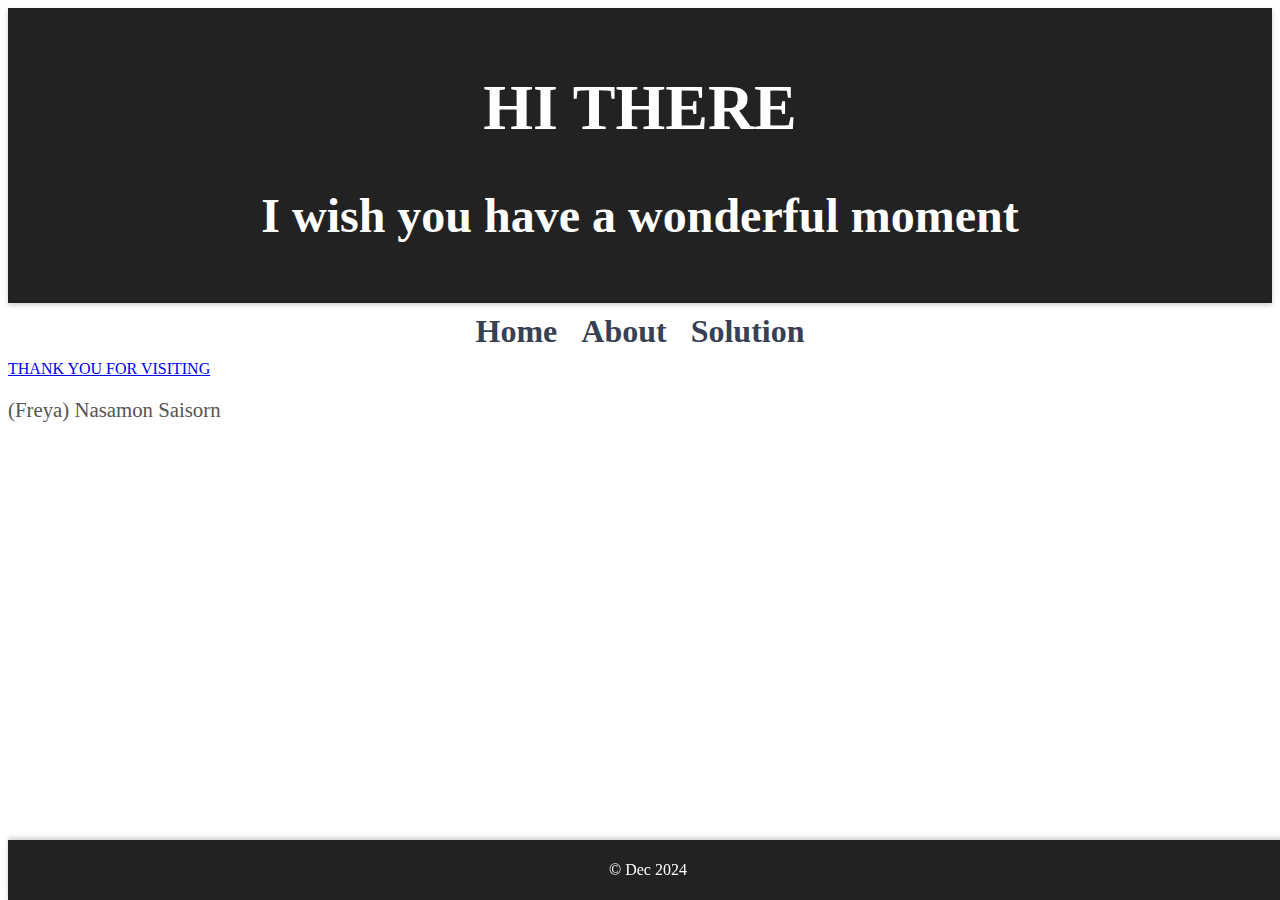
<file: solution.html>
<!DOCTYPE html>
<html lang="en">
<head>
    <link rel="stylesheet" href="index.css">
    <meta charset="UTF-8">
    <meta name="viewport" content="width=device-width, initial-scale=1.0">
    <title>Simple Index Page</title>
    
</head>
<body>
    
    <header>
        <h1>HI THERE</h1>
        <h2>I wish you have a wonderful moment</h2>
    </header>

    <nav>
        <a href="https://freyanasamon.github.io/index.html">Home</a>
        <a href="https://freyanasamon.github.io/About.html">About</a>
        <a href="https://freyanasamon.github.io/solution.html">Solution </a>
        
    </nav>
    <section>
        
        <a href="last.jpg">THANK YOU FOR VISITING</a>
        <p> (Freya) Nasamon Saisorn</p>
       

    </section>
    <footer>
        <p>&copy; Dec 2024 </p>
    </footer>
</body>
</html>
</file>
<file: index.css>
<!DOCTYPE html>
<html lang="en">
<head>
    <meta charset="UTF-8">
    <meta name="viewport" content="width=device-width, initial-scale=1.0">
    <title>Simple Index Page</title>
    <style>
        body {
            background-color: #f4f4f4;
            margin: 0;
            padding: 0;
        }

        header {
            background-color: #222;
            color: rgb(255, 255, 255);
            padding: 20px;
            text-align: center;
            font-size: 2rem;
            box-shadow: 0 2px 5px rgba(0, 0, 0, 0.2);
        }

        nav {
            margin: 10px;
            text-align: center;
        }

        nav a {
            margin: 10px;
            text-decoration:wavy;
            color: #384153;
            font-weight: bold;
            font-size: 2rem;
            transition: color 0.3s ease;
        }
        
        nav a:hover {
            color: #fbfbfb;
        }


        .cat-bg {
            position: relative;
            width: 100%;
            height: 100vh; 
            overflow: hidden;
        }
        
        .cat-bg video {
            position:relative;
            top: 0;
            left: 0;
            width: 100%;
            height: 100%;
            object-fit:cover;
            z-index: 1;
            opacity: 0.8;
            overflow: hidden;
        }
        
        .WELCOME {
            position:relative;
            z-index: 1;
            color: white;
            text-align: center;
            padding: 20px;
        }
        

        aside {
            
                position:absolute;
                top: 0;
                right: 0;
                width: 300px; 
                height: 100%;  
                z-index: 2; /* Ensure it stays above other content */
            }
        

        section h2 {
            font-size: 2.5rem;
            margin-bottom: 20px;
            color: #333;
        }
        section p {
            font-size: 1.3rem;
            color: #555;
            
        }

        .click
         {position:relative;
            text-shadow: #333;
            margin-left: auto;
            margin-right: auto;
            width: 50%;
            float: initial;
        }

        .center {
            display: block;
            margin-left: auto;
            margin-right: auto;
            width: 50%;
            float: inline-start;
          }

        footer {
            background-color: #222;
            color: white;
            text-align: center;
            padding: 5px 0;
            position: fixed;
            bottom: 0;
            width: 100%;
            box-shadow: 0 -2px 5px rgba(0, 0, 0, 0.2);
            z-index: 2;
        }
        
    </style>
</head>
<body>
</body>
</file>
